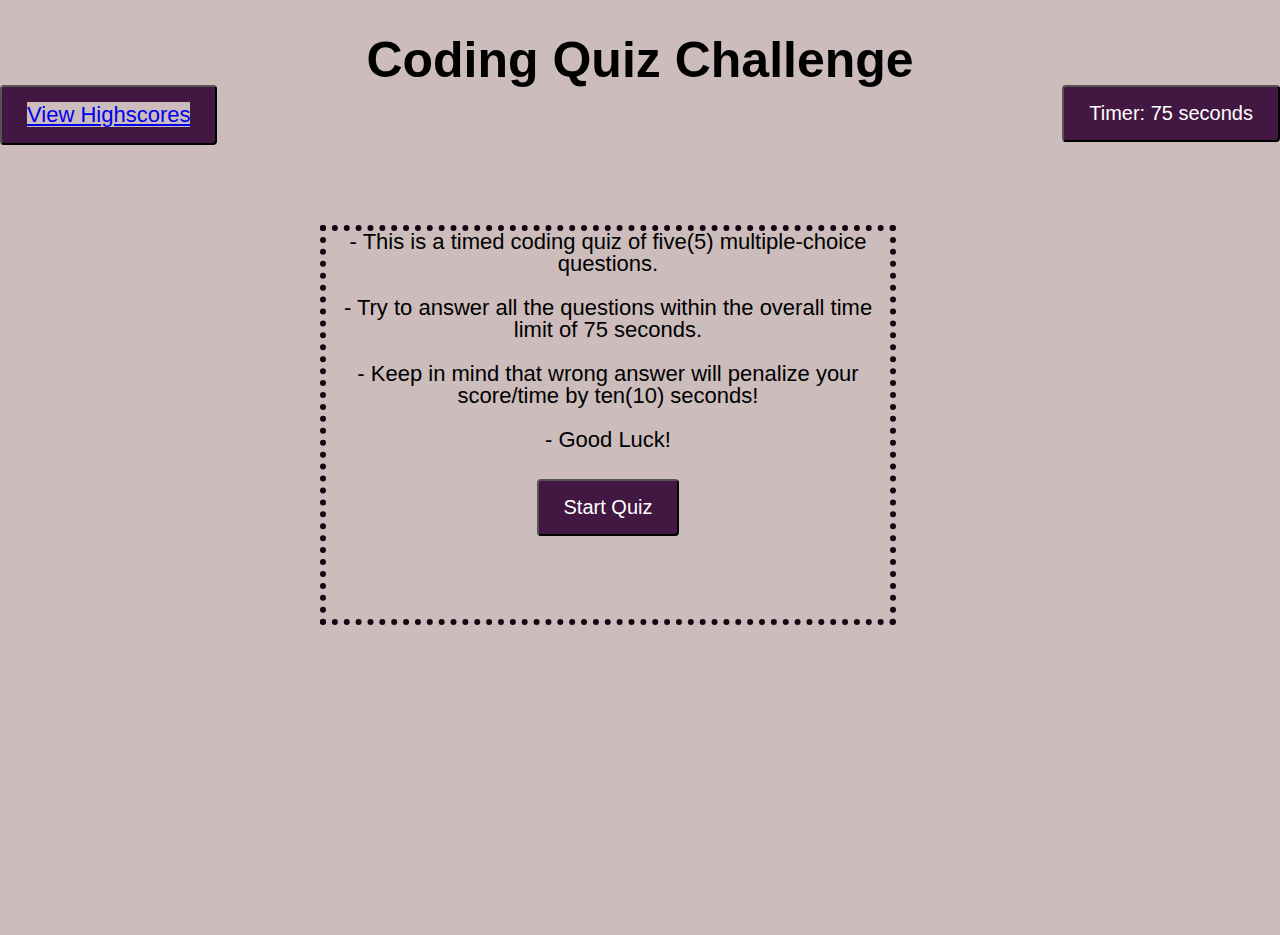
<file: index.html>
<!DOCTYPE html>
<html lang="en">
  <head>
    <meta charset="UTF-8"/>
    <meta http-equiv="X-UA-Compatible" content="IE=edge"/>
    <meta name="viewport" content="width=device-width, initial-scale=1.0"/>

    <link rel="stylesheet" href="./Assets/reset.css"/>
    <link rel="stylesheet" href="./Assets/style.css"/>

    <!-- Title -->
  <title>Code Quiz</title>
  </head>
  <body>
    <h1>Coding Quiz Challenge</h1>
    <!-- nav buttons -->
    <nav>
      <button class="button view-highscore"><a href="#">View Highscores</a></button>
      <button id="timer" class="button float-right timer">Timer: 75 seconds</button>
    </nav>
    <!-- main -->
    <main>
      <div id="start-box" class="box main-style">
        <p class="main information">
          - This is a timed coding quiz of five(5) multiple-choice questions.<br>
          <br>
          - Try to answer all the questions within the overall time limit of 75
          seconds.<br>
          <br>
          - Keep in mind that wrong answer will penalize your score/time by
          ten(10) seconds!<br>
          <br>
          - Good Luck!
        </p>
        <!-- Start button -->
        <button class="start button" id="start-quiz">Start Quiz</button>
      </div>
      <!-- questions -->
      <div class="main-style" id="questions-box">
        <h2 id="quiz-question">Questions</h2>
        <div id="option-buttons"></div>
        <div class="hr"></div>
        <div id="correct-wrong"></div>
      </div>
      <!-- End of questions -->
      <div class="main-style" id="finish-box">
        <h3>Finish!</h3>
        <div class="displayScore"></div>
        <div id="compare"></div>
          <form id="add-initials">
          <label for="initials">Enter your initials:</label>
          <input type="text" class="form-control" placeholder="Initials" id="initials" required/>
          <button type="submit" class="bstyle">Submit</button>
        </form>
      </div>
      <!-- highscores -->
      <div class="main-style" id="highscores-box">
        <h3>"Highscores"</h3>
        <ol id="scores-list"></ol>
        <button class="bstyle"><a href="index.html">Play Again</a></button>
        <button type="button" id="clear-scores" class="bstyle">Clear Highscores</button>
      </div>
    </main>
    <script src="./Assets/script.js"></script>
  </body>
</html>
</file>
<file: Assets/style.css>
* {
  background-color: rgb(204, 188, 188);
  font-family: "Trebuchet MS", "Lucida Sans Unicode", "Lucida Grande",
    "Lucida Sans", Arial, sans-serif;
  font-size: 22px;
}

h1 {
  font-size: 50px;
  text-align: center;
  margin-top: 35px;
}

h3 {
  font-size: 40px;
  text-align: center;
}

.box {
  text-align: center;
  position: absolute;
  left: 25%;
  top: 25%;
  width: 700px;
  height: 400px;
  border: 6px dotted rgb(19, 6, 19);
}

.main-style {
  font-size: 20px;
  width: 45%;
  margin: auto;
}

.start {
  background-color: rgb(66, 23, 66);
  margin-top: 5%;
  padding: 15px 25px;
  font-size: 20px;
  color: white;
  border-radius: 4px;
}

.button {
  background-color: rgb(66, 23, 66);
  padding: 15px 25px;
  font-size: 20px;
  color: white;
  border-radius: 4px;
  cursor: pointer;
}

button:hover {
  background-color: rgb(76, 72, 80);
}

.float-right {
  float: right;
}

#start-box {
  text-align: center;
  margin: auto;
  width: 45%;
  font-size: 20px;
}

.bstyle {
  justify-content: center;
  border: none;
  background-color: #150516;
  border-radius: 5px;
  color: rgb(228, 213, 213);
  font-size: 20px;
  margin: 8px;
  padding: 9px;
  cursor: pointer;
  outline: none;
}

.displayScore {
  font-size: 36px;
  margin-top: 10px;
  color: #160718;
  margin-bottom: 12px;
}

hr {
  border: none;
  background-color: grey;
  color: grey;
  height: 1px;
  color: rgb(53, 34, 58);
  font-style: italic;
  border-color: none;
}

#questions-box,
#finish-box,
#highscores-box {
  display: none;
}
</file>
